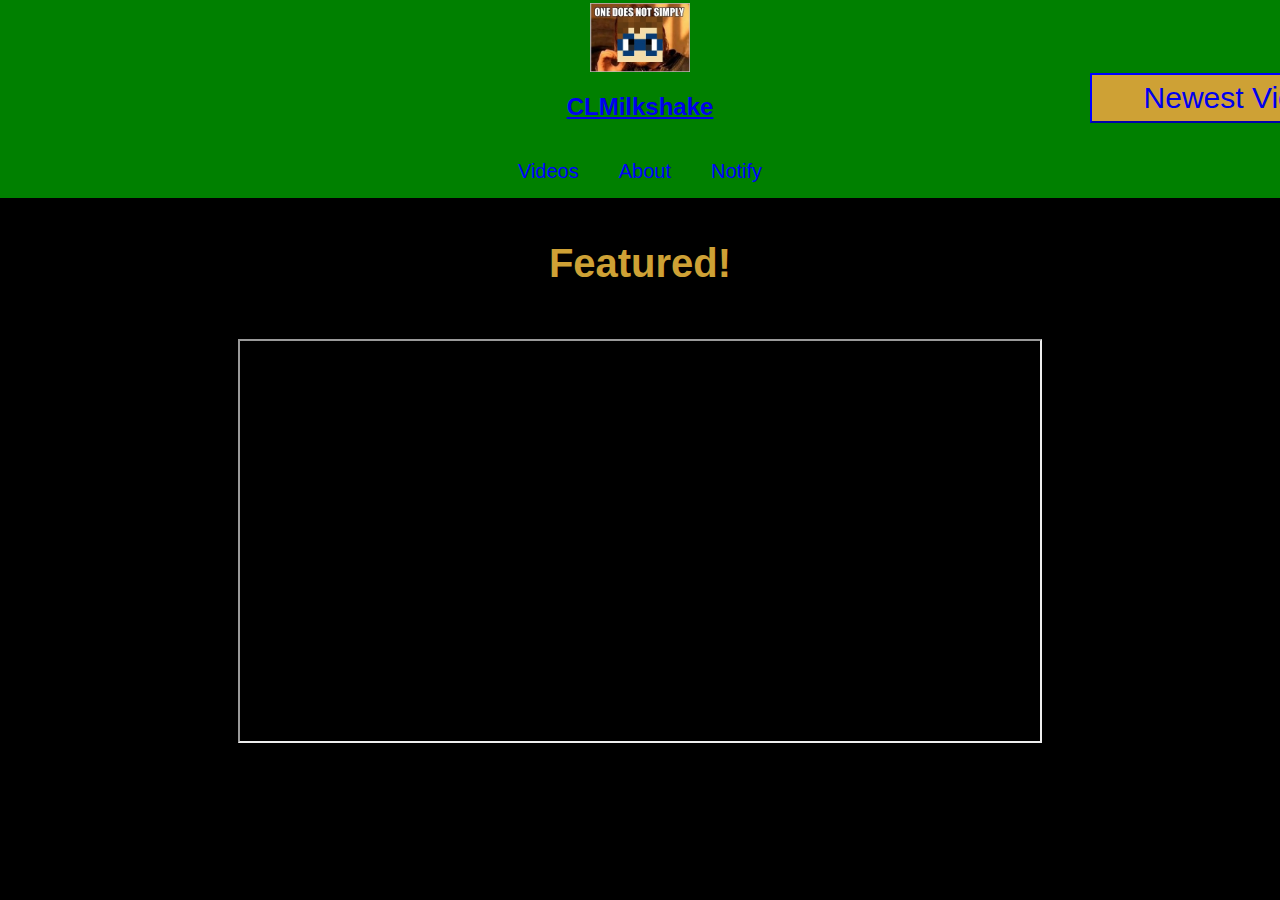
<file: index.html>
<!DOCTYPE html>
<html lang="en">
<head>
    <meta charset="UTF-8">
    <meta http-equiv="X-UA-Compatible" content="IE=edge">
    <meta name="viewport" content="width=device-width, initial-scale=1.0">
    <title>Home</title>
    <link rel="stylesheet" href="styles.css">
</head>
<body>
    <div id="nav">
        <div class="column">
        <div class="logo">
            <a href="index.html"><img src="one does not simply Milkshake.jpg" alt="Logo"></a>
        </div>
        <div class="name">
            <a href="index.html"><h2>CLMilkshake</h2></a>
        </div>
        <div class="nav-links">
        <div class="nav1">
            <a href="Videos.html"><p>Videos</p></a>
        </div>
        <div class="nav1">
            <a href="About.html"><p>About</p></a>
        </div>
        <div class="nav1">
            <a href="Notify.html"><p>Notify</p></a>
        </div>
    </div>
    <div class="recent">
        <button href="recent.html" style="background-color: #cea135; color: blue; font-family: 'Gill Sans', 'Gill Sans MT', Calibri, 'Trebuchet MS', sans-serif; border-color: blue;"><a href="Recent.html">Newest Video!</a></button>
    </div>
</div>
    </div>
    
    <div id="Featured-Videos" style="display: flex; align-items: center; justify-content: center;">
        <div class="featured-name">
            <h4 style="color: #cea135; font-size: 40px; font-family: 'Gill Sans', 'Gill Sans MT', Calibri, 'Trebuchet MS', sans-serif;">Featured!</h4>
        </div>
        <div class="featuredvideo">
            <iframe src="https://drive.google.com/file/d/1TMsaGZGVpjDQgboNV96OTwj4LkJL8E3y/preview" width="800" height="400" allow="autoplay"></iframe>
    </div>
    </div>
</body>
</html>
</file>
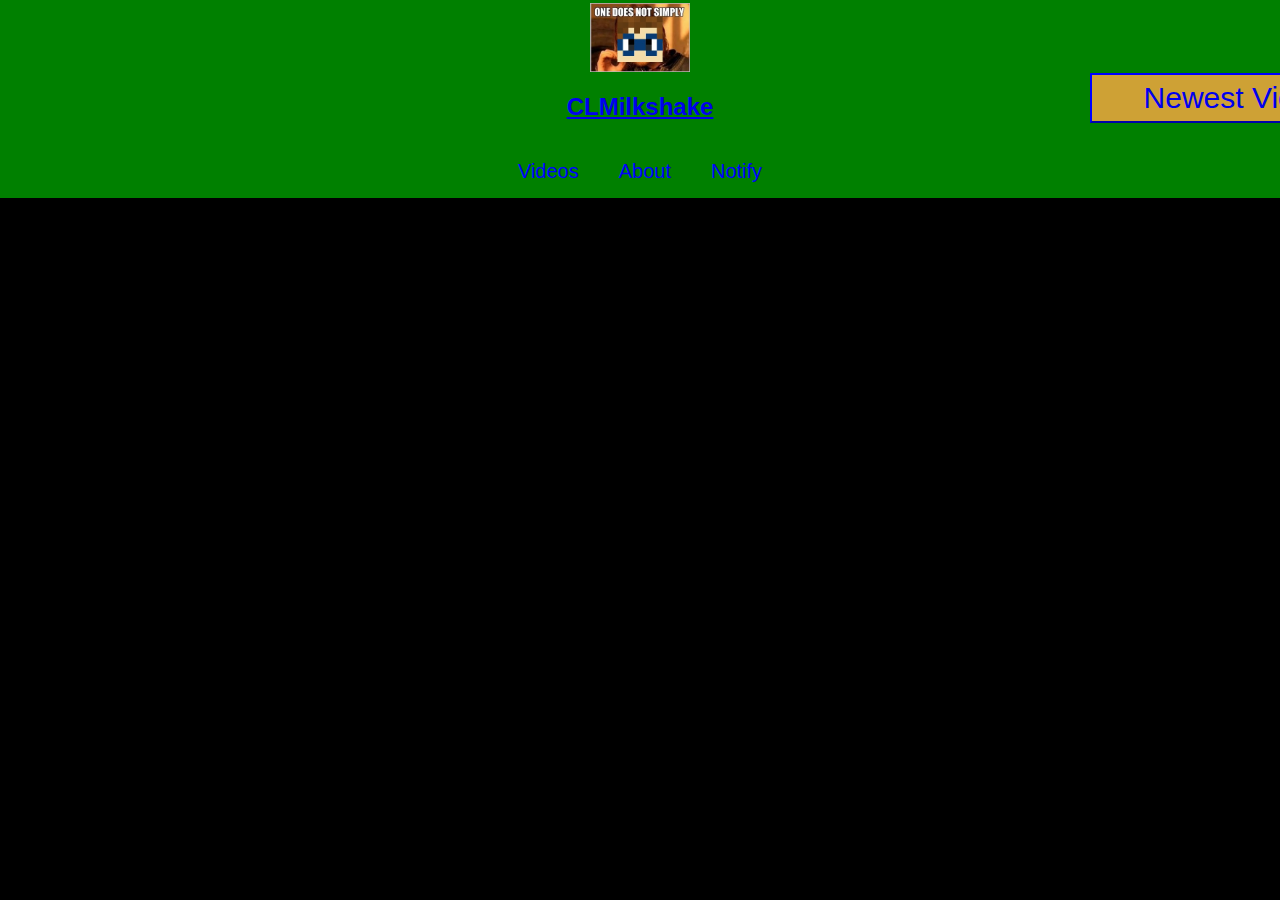
<file: videos.html>
<!DOCTYPE html>
<html lang="en">
<head>
    <meta charset="UTF-8">
    <meta http-equiv="X-UA-Compatible" content="IE=edge">
    <meta name="viewport" content="width=device-width, initial-scale=1.0">
    <title>Videos</title>
    <link rel="stylesheet" href="styles.css">
</head>
<body>
    <div id="nav">
        <div class="column">
            <div class="logo">
                <a href="index.html"><img src="one does not simply Milkshake.jpg" alt="Logo"></a>
            </div>
            <div class="name">
                <a href="index.html"><h2>CLMilkshake</h2></a>
            </div>
        <div class="nav-links">
        <div class="nav1">
            <a href="Videos.html"><p>Videos</p></a>
        </div>
        <div class="nav1">
            <a href="About.html"><p>About</p></a>
        </div>
        <div class="nav1">
            <a href="Notify.html"><p>Notify</p></a>
        </div>
    </div>
    <div class="recent">
        <button href="recent.html" style="background-color: #cea135; color: blue; font-family: 'Gill Sans', 'Gill Sans MT', Calibri, 'Trebuchet MS', sans-serif; border-color: blue;"><a href="Recent.html">Newest Video!</a></button>
    </div>
</div>
    </div>
</file>
<file: styles.css>
body {
    background-color: rgb(0, 0, 0);
}

.column {
    height: 200px;
    background-color: green;
    margin: -10px;
    display: flex;
    align-items: center;
    justify-content: center;
    flex-direction: column;
    text-decoration: none;
}

.logo {
    height: 70px;
}

.logo img{
    width: 100px;
}

.name {
    text-decoration: none;
    font-family: 'Gill Sans', 'Gill Sans MT', Calibri, 'Trebuchet MS', sans-serif;
    color: #cea135;
}

.nav-links {
    display: flex;
    flex-direction: row;
    justify-content:  center;
    align-items: center;
    text-decoration: none;
}
.nav1 {
    margin-left: 20px;
    margin-right: 20px;
    font-family: 'Gill Sans', 'Gill Sans MT', Calibri, 'Trebuchet MS', sans-serif;
    color: lightseagreen;
    font-size: 20px;
}

.nav1 a{
    text-decoration: none;
    color: blue;
}
.nav1 a:visited{
    color: blue;
    text-decoration: none;
}

.nav1 a:active {
    color: blue;
    text-decoration: none;
}

.recent {
    width: 100px;
    height: 10px;
    display: block;
    margin-left: 500px;
    margin-right: -500px;
    margin-bottom: 110px;
    margin-top: -130px;

}

.recent button{
    width: 300px;
    height: 50px;
}
.recent button a {
    font-size: 30px;
    text-decoration: none;
}
.recent button a:active {
    font-size: 30px;
    text-decoration: none;
    color: blue;
}

.recent button a:visited{
    color: blue;
    text-decoration: none;
}
#Featured-Videos {
    display: flex;
    flex-direction: column;
}
.featuredvideo video {
    width: 500px;
    height: 300px;
}
</file>
